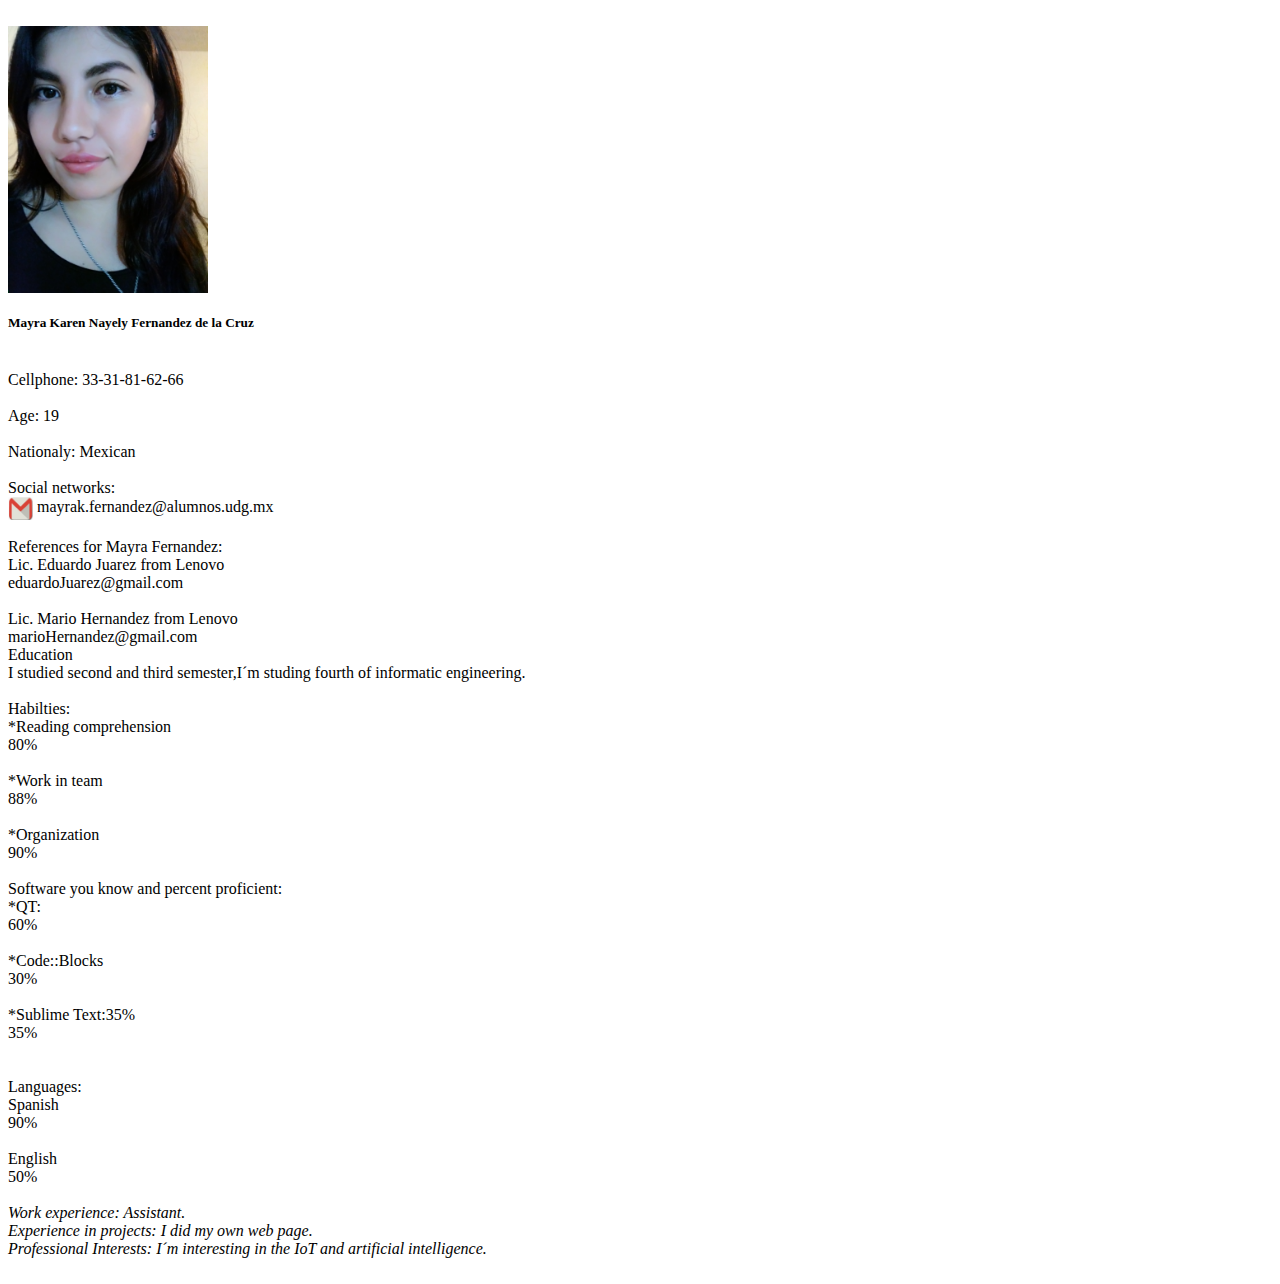
<file: cv.html>
<html>
    <head>
        <title>CURRICULUM VITAE</title>
       <meta charset="utf-8">
     <meta name="viewport" content="width=device-width, initial-scale=1.0">
    <link rel="stylesheet" href="https://stackpath.bootstrapcdn.com/bootstrap/4.2.1/css/bootstrap.min.css" integrity="sha384-GJzZqFGwb1QTTN6wy59ffF1BuGJpLSa9DkKMp0DgiMDm4iYMj70gZWKYbI706tWS" crossorigin="anonymous">

    </head>
    <body class="p-3 mb-2 bg-danger text-light">
        <br>
        <div class="container bg-info">
        <section class="main row">
            <aside class="col-xs-12 col-sm-5 col-md-5 col-lg-5 ">
                    <img src="im.jpg" width="200" align="center"><br>
                    <div><h5>Mayra Karen Nayely Fernandez de la Cruz</h5></div>
                    <div><br>Cellphone: 33-31-81-62-66 </div><br>
        <div>Age: 19 </div><br>
        <div>Nationaly: Mexican</div><br>
        <div>Social networks: <br>
        <img src="gmail.jpg" width="25" align="center"> mayrak.fernandez@alumnos.udg.mx 
       </div><br>

        <div>References for Mayra Fernandez: <br>
                Lic. Eduardo Juarez from Lenovo<br>
                eduardoJuarez@gmail.com<br><br>
                Lic. Mario Hernandez from Lenovo<br>marioHernandez@gmail.com<br>
               </div>

       </aside>

       <span class="border border-secondary" class="col-sm-2"></span>
        <article class="col-xs-12 col-sm-5 col-md-5 col-lg-5">
                <div>Education<br>   
                I studied second and third semester,I´m studing fourth of 
                informatic engineering.<br><br></div>   
                
                 <div>Habilties:<br></div>
                <div>*Reading comprehension</div>
                <div class="progress">
                   <div class="progress-bar bg-success" role="progressbar" style="width: 80%" aria-valuenow="25" aria-valuemin="0" aria-valuemax="100">80%</div>
                </div><br>
                <div>*Work in team</div>
                <div class="progress">
                    <div class="progress-bar bg-success" role="progressbar" style="width: 88%" aria-valuenow="50" aria-valuemin="0" aria-valuemax="100">88%</div>
               </div><br>
               <div>*Organization </div>
               <div class="progress">
                   <div class="progress-bar bg-success" role="progressbar" style="width: 90%" aria-valuenow="25" aria-valuemin="0" aria-valuemax="100">90%</div>
                </div><br>

                <div>Software you know and percent proficient:</div>
                    <div>*QT:</div>
                    <div class="progress">
                    <div class="progress-bar bg-warning" role="progressbar" style="width: 60%" aria-valuenow="50" aria-valuemin="0" aria-valuemax="100">60%</div>
               </div><br>
                <div>*Code::Blocks</div>
                <div class="progress">
                    <div class="progress-bar bg-warning" role="progressbar" style="width: 30%" aria-valuenow="50" aria-valuemin="0" aria-valuemax="100">30%</div>
               </div><br>
                <div>*Sublime Text:35%</div>
                <div class="progress">
                    <div class="progress-bar bg-warning" role="progressbar" style="width: 35%" aria-valuenow="50" aria-valuemin="0" aria-valuemax="100">35%</div>
               </div><br><br>
                    
                <div>Languages:</div>
                <div>Spanish</div>
                <div class="progress">
                    <div class="progress-bar bg-danger" role="progressbar" style="width: 90%" aria-valuenow="100" aria-valuemin="0" aria-valuemax="100">90%</div>
                </div><br>
                <div>English</div>
                <div class="progress">
                    <div class="progress-bar bg-danger" role="progressbar" style="width: 50%" aria-valuenow="100" aria-valuemin="0" aria-valuemax="100">50%</div>
                </div><br>
            
            <i>Work experience: Assistant.<br>
            Experience in projects: I did my own web page.<br>
            Professional Interests: I´m interesting in the IoT and artificial 
            intelligence.</i><br><br></div>
        
                
        </article>
        </section>
       </div>


        <script crs="js/jquery.js"></script>
<script src="https://stackpath.bootstrapcdn.com/bootstrap/4.2.1/js/bootstrap.min.js" integrity="sha384-B0UglyR+jN6CkvvICOB2joaf5I4l3gm9GU6Hc1og6Ls7i6U/mkkaduKaBhlAXv9k" crossorigin="anonymous"></script>
    </body>
</html>
</file>
